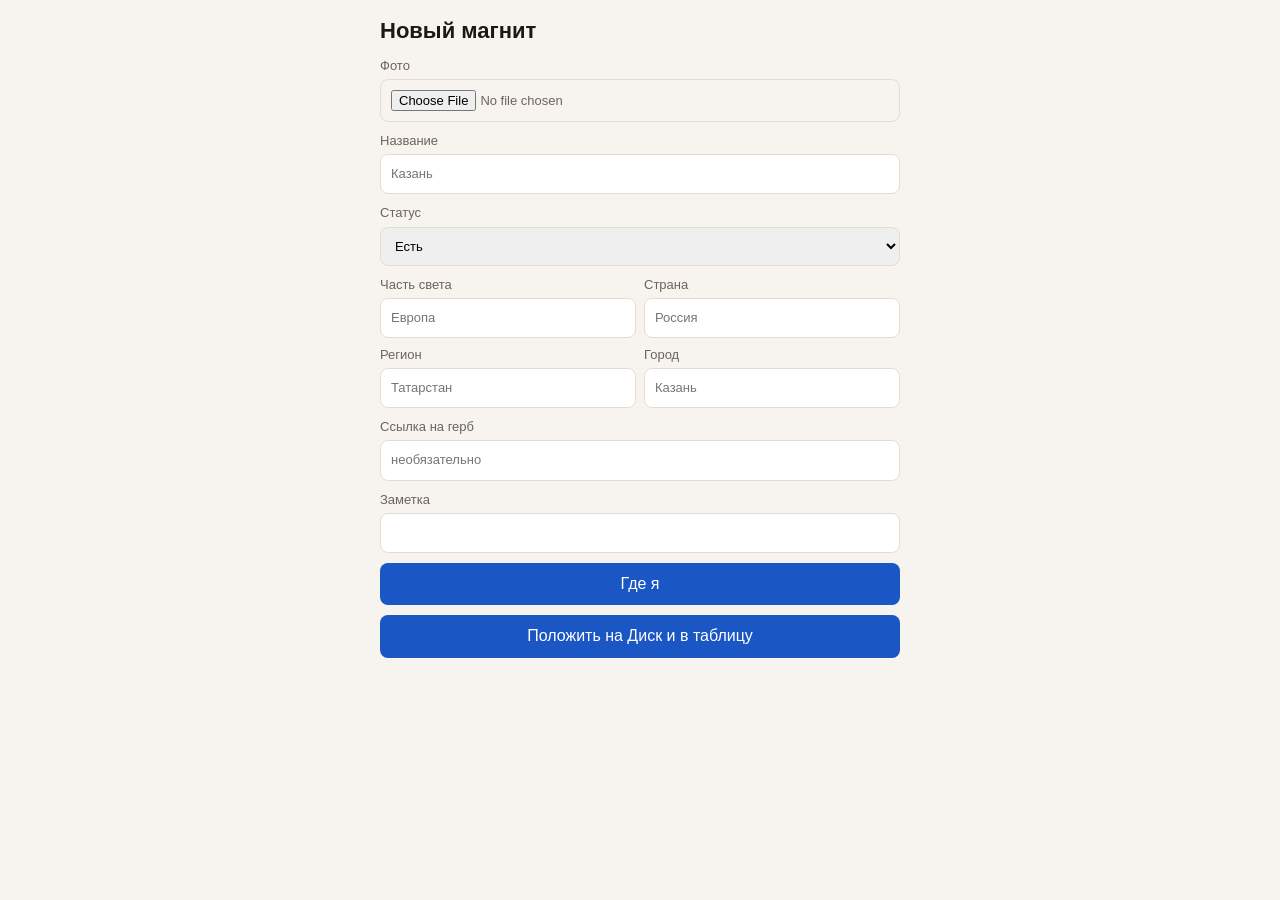
<file: apps-script/Add.html>
<!DOCTYPE html>
<html lang="ru">
<head>
  <meta charset="utf-8">
  <meta name="viewport" content="width=device-width, initial-scale=1">
  <style>
    body { margin: 0; font: 16px/1.4 "Segoe UI", sans-serif; background: #f7f4ef; color: #1c1915; }
    form { max-width: 520px; margin: 0 auto; padding: 16px; display: grid; gap: 10px; }
    h1 { font-size: 22px; margin: 0; }
    label { display: grid; gap: 4px; font-size: 13px; color: #6b645c; }
    input, select, button { font: inherit; padding: 10px; border-radius: 8px; border: 1px solid #e4ddd4; }
    button { background: #1a56c4; color: #fff; border: 0; }
    .row { display: grid; grid-template-columns: 1fr 1fr; gap: 8px; }
    #msg { min-height: 1.2em; }
  </style>
</head>
<body>
  <form id="card">
    <h1>Новый магнит</h1>
    <label>Фото<input id="photo" type="file" accept="image/*" capture="environment"></label>
    <label>Название<input name="name" required placeholder="Казань"></label>
    <label>Статус
      <select name="status">
        <option value="owned">Есть</option>
        <option value="missing">Нет</option>
      </select>
    </label>
    <div class="row">
      <label>Часть света<input name="continent" placeholder="Европа"></label>
      <label>Страна<input name="country" placeholder="Россия"></label>
      <label>Регион<input name="region" placeholder="Татарстан"></label>
      <label>Город<input name="city" placeholder="Казань"></label>
    </div>
    <label>Ссылка на герб<input name="coaImageUrl" placeholder="необязательно"></label>
    <label>Заметка<input name="notes"></label>
    <button type="button" id="geo">Где я</button>
    <input type="hidden" name="lat">
    <input type="hidden" name="lng">
    <button type="submit">Положить на Диск и в таблицу</button>
    <p id="msg"></p>
  </form>
  <script>
    var form = document.getElementById("card");
    var msg = document.getElementById("msg");
    document.getElementById("geo").onclick = function () {
      navigator.geolocation.getCurrentPosition(function (pos) {
        form.lat.value = pos.coords.latitude.toFixed(6);
        form.lng.value = pos.coords.longitude.toFixed(6);
        msg.textContent = "Точка: " + form.lat.value + ", " + form.lng.value;
      }, function () { msg.textContent = "Геолокация недоступна — точку можно дописать в таблице."; });
    };
    form.onsubmit = function (event) {
      event.preventDefault();
      var data = Object.fromEntries(new FormData(form).entries());
      var file = document.getElementById("photo").files[0];
      msg.textContent = "Загружаю…";
      var send = function (payload) {
        google.script.run
          .withSuccessHandler(function () {
            form.reset();
            msg.textContent = "Готово. На карте появится после обновления страницы.";
          })
          .withFailureHandler(function (err) { msg.textContent = err.message || String(err); })
          .submitCard(payload);
      };
      if (!file) { send(data); return; }
      var reader = new FileReader();
      reader.onload = function () {
        data.photoBase64 = String(reader.result).split(",")[1];
        data.photoType = file.type;
        data.photoName = file.name;
        send(data);
      };
      reader.readAsDataURL(file);
    };
  </script>
</body>
</html>
</file>
